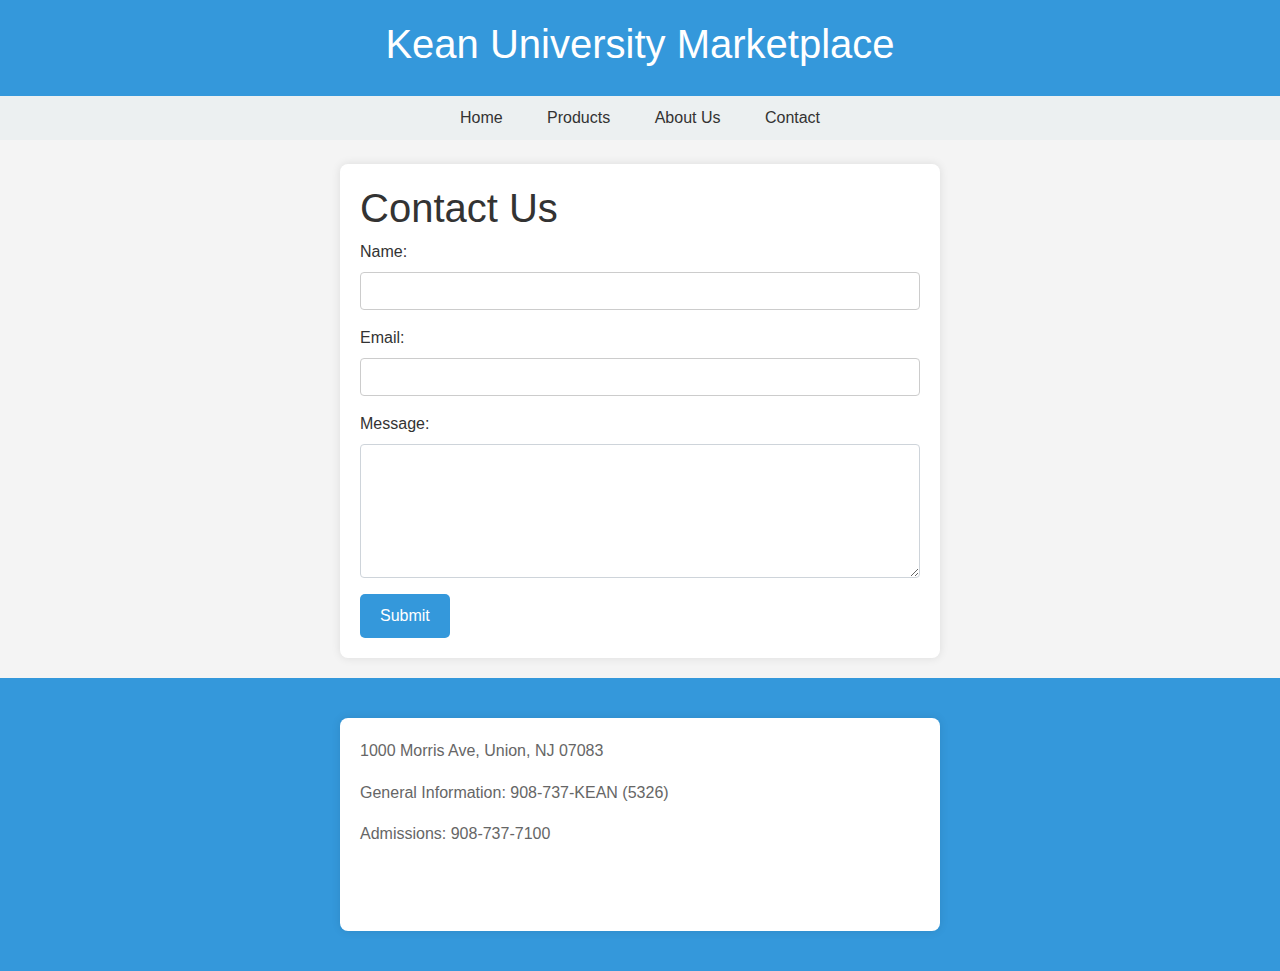
<file: Senior Project/contactus.html>
<!DOCTYPE html>
<html lang="en">
<head>
    <meta charset="UTF-8">
    <meta name="viewport" content="width=device-width, initial-scale=1.0">
    <title>Kean University Marketplace</title>
    <!-- Include Bootstrap CSS -->
    <link rel="stylesheet" href="https://stackpath.bootstrapcdn.com/bootstrap/4.3.1/css/bootstrap.min.css">
     <link rel="stylesheet" href="style.css">
    <style>
        body {
            font-family: Arial, sans-serif;
            margin: 0;
            padding: 0;
            position: relative;
            background-color: #f4f4f4;
            color: #333; /* Dark Grey */
        }

        header {
            background-color: #3498db; /* Blue */
            color: #fff;
            padding: 20px;
            text-align: center;
        }

        nav {
            background-color: #ecf0f1; /* Light Grey */
            padding: 10px;
            text-align: center;
        }

        nav a {
            color: #333; /* Dark Grey */
            text-decoration: none;
            padding: 10px;
            margin: 0 10px;
            transition: color 0.3s ease; /* Add smooth transition */
        }

        nav a:hover {
            color: #3498db; /* Blue on hover */
        }

        .container {
            max-width: 600px;
            margin: 20px auto;
            background-color: #fff;
            border-radius: 8px;
            box-shadow: 0 0 10px rgba(0, 0, 0, 0.1);
            padding: 20px;
        }

        input[type=text], input[type=email], textarea {
            width: 100%;
            padding: 10px;
            border: 1px solid #ccc;
            border-radius: 4px;
            box-sizing: border-box;
            margin-bottom: 10px;
            resize: vertical;
        }

        button {
            background-color: #3498db;
            color: #fff;
            padding: 10px 20px;
            border: none;
            border-radius: 4px;
            cursor: pointer;
            transition: background-color 0.3s ease; /* Add smooth transition */
        }

        button:hover {
            background-color: #217dbb; /* Darker Blue on hover */
        }

    
    </style>
</head>
<body>

<header>
    <h1>Kean University Marketplace</h1>
</header>

<nav>
    <a href="homepage.html">Home</a>
    <a href="#">Products</a>
    <a href="aboutus.html">About Us</a>
    <a href="contactus.html">Contact</a>
</nav>

<div class="container mt-4">
    <h1>Contact Us</h1>
    <form action="contactus.php" method="POST">
        <div class="form-group">
            <label for="name">Name:</label>
            <input type="text" class="form-control" id="name" name="name" required>
        </div>
        <div class="form-group">
            <label for="email">Email:</label>
            <input type="email" class="form-control" id="email" name="email" required>
        </div>
        <div class="form-group">
            <label for="message">Message:</label>
            <textarea class="form-control" id="message" name="message" rows="5" required></textarea>
        </div>
        <button type="submit" class="btn btn-primary">Submit</button>
    </form>
</div>
    <footer class="footer">
    <div class="container">
        <div class="contact-info">
            <p><i class="fas fa-map-marker-alt"></i> 1000 Morris Ave, Union, NJ 07083</p>
            <p><i class="fas fa-phone"></i> General Information: 908-737-KEAN (5326)</p>
            <p><i class="fas fa-phone"></i> Admissions: 908-737-7100</p>
        </div>
        <div class="footer-links">
            <a href="https://www.kean.edu" target="_blank">Kean University Website</a>
            <a href="https://www.facebook.com/KeanUniversity" target="_blank"><i class="fab fa-facebook-f"></i> Facebook</a>
            <a href="https://twitter.com/KeanUniversity" target="_blank"><i class="fab fa-twitter"></i> Twitter</a>
            <a href="https://www.instagram.com/keanuniversity/" target="_blank"><i class="fab fa-instagram"></i> Instagram</a>
            <a href="https://www.linkedin.com/school/kean-university/" target="_blank"><i class="fab fa-linkedin-in"></i> LinkedIn</a>
            <a href="https://www.youtube.com/user/KeanUniversity" target="_blank"><i class="fab fa-youtube"></i> YouTube</a>
        </div>
    </div>
</footer>
</file>
<file: Senior Project/style.css>
body {
            font-family: 'Segoe UI', Tahoma, Geneva, Verdana, sans-serif;
            margin: 0;
            padding: 0;
            background-color: #f4f4f4;
        }

        header {
            background-color: #3498db;
            color: #fff;
            padding: 20px 0;
            text-align: center;
        }

        nav {
            background-color: #ecf0f1;
            color: #333;
            padding: 10px 0;
            text-align: center;
        }

        nav a {
            color: #333;
            text-decoration: none;
            padding: 10px 20px;
            margin: 0 10px;
            transition: color 0.3s ease;
        }

        nav a:hover {
            color: #3498db;
        }

        section {
            display: flex;
            flex-wrap: wrap;
            justify-content: space-around;
            padding: 20px;
            margin-top: 20px;
        }

        .product-card {
            background-color: #fff;
            border: 1px solid #ddd;
            border-radius: 8px;
            box-shadow: 0 4px 8px rgba(0, 0, 0, 0.1);
            margin: 10px;
            padding: 20px;
            width: 300px;
            text-align: center;
            transition: transform 0.3s ease;
        }

        .product-card:hover {
            transform: translateY(-5px);
        }

        .product-image {
            max-width: 100%;
            height: auto;
            border-radius: 8px;
            margin-bottom: 15px;
        }

        .product-title {
            font-size: 1.2rem;
            font-weight: bold;
            margin-bottom: 10px;
        }

        .product-description {
            font-size: 0.9rem;
            margin-bottom: 15px;
            color: #666;
        }

        .product-price {
            font-size: 1.1rem;
            font-weight: bold;
            color: #3498db;
        }

        .add-to-cart-button {
            background-color: #3498db;
            color: #fff;
            border: none;
            border-radius: 5px;
            padding: 10px 20px;
            cursor: pointer;
            transition: background-color 0.3s ease;
        }

        .add-to-cart-button:hover {
            background-color: #217dbb;
        }

        footer {
            background-color: #3498db;
            color: #fff;
            padding: 20px 0;
            text-align: center;
        }

html {
    height: 100%;
}
.logo {
    width: 150px; /* Adjust the width as needed */
    margin-right: 20px; /* Adjust the margin as needed */
    float: left; /* Align the logo to the left */
}


.member-details {
    padding: 15px;
    background-color: #fff;
    border: 1px solid #eee;
    border-radius: 5px;
    box-shadow: 0 2px 4px rgba(0, 0, 0, 0.1);
    transition: box-shadow 0.3s ease;
}

.member-details:hover {
    box-shadow: 0 4px 8px rgba(0, 0, 0, 0.1);
}

.team-member {
    text-align: center;
    margin-bottom: 30px;
}

.team-member img {
    border-radius: 50%;
    max-width: 150px;
    height: 150px;
    margin-bottom: 15px;
}

.team-member h3 {
    margin-bottom: 5px;
}

.team-member p {
    color: #666;
    margin: 0;
}
body {
    font-family: 'Arial', sans-serif;
    margin: 0;
    padding: 0;
    background-color: #f9f9f9;
    color: #333; /* Dark Grey */
    
    display: flex;
    flex-direction: column;
    min-height: 100vh;
    margin: 0; /* Removes default margin */
}
.container {
    flex: 1; /* Allows container to expand to fill available space */
}

header {
    background-color: #3498db; /* Blue */
    color: #fff;
    padding: 20px;
    text-align: center;
}

nav {
    background-color: #ecf0f1; /* Light Grey */
    color: #333; /* Dark Grey */
    padding: 10px;
    text-align: center;
}

nav a {
    color: #333; /* Dark Grey */
    text-decoration: none;
    padding: 10px;
    margin: 0 10px;
    transition: color 0.3s ease; /* Add smooth transition */
}

nav a:hover {
    color: #3498db; /* Blue on hover */
}

section {
    padding: 40px 0;
    text-align: center;
}

/* CSS for the "About Us" section */
#about .about-content {
    max-width: 800px;
    margin: auto;
    padding: 40px;
    background-color: #f9f9f9; /* Light Grey Background */
    border-radius: 10px;
    box-shadow: 0 0 10px rgba(0, 0, 0, 0.1); /* Soft Shadow */
}

#about .about-content h2 {
    color: #3498db; /* Blue Header */
    font-size: 28px;
    margin-bottom: 20px;
}

#about .about-content p {
    font-size: 18px;
    line-height: 1.6;
    color: #666; /* Dark Grey Text */
}


.team-member {
    text-align: center;
    margin-bottom: 40px;
}

 .footer {
            background-color: #3498db; /* Blue */
            color: #fff;
            padding: 20px 0;
            text-align: center;
            display: flex;
            justify-content: space-between;
            align-items: flex-start;
        }

        .contact-info {
            text-align: left;
        }

        .footer-links {
            text-align: right;
        }

        .footer-links a {
            color: #fff;
            text-decoration: none;
            margin: 0 10px;
        }

        .footer-links a:hover {
            color: #f0f0f0; /* Light Grey on hover */
        }

.map-container {
    display: flex;
    justify-content: center;
    align-items: center;
    height: 60vh; /* Adjust the height as needed */
    margin-top: 40px; /* Adjust the margin as needed */
    position: relative;
}

.map-container iframe {
    border: 2px solid #3498db;
    border-radius: 10px;
}

 h2, h3 {
    color: #3498db; /* Blue */
}

p {
    font-size: 16px;
    line-height: 1.6;
    color: #666; /* Dark Grey */
}

/* Technical Support Section Styles */
#technical-support {
    background-color: #f9f9f9;
    padding: 60px 0;
    text-align: center;
}

#technical-support h2 {
    margin-bottom: 30px;
}

#technical-support p {
    margin-bottom: 30px;
}

#technical-support .btn {
    background-color: #3498db;
    color: #fff;
    padding: 10px 20px;
    border: none;
    border-radius: 5px;
    font-size: 16px;
    cursor: pointer;
    transition: background-color 0.3s ease;
}

#technical-support .btn:hover {
    background-color: #2978a0;
}

/* Add this CSS for popup styling */
.popup {
    display: none;
    position: fixed;
    top: 0;
    left: 0;
    width: 100%;
    height: 100%;
    background-color: rgba(0, 0, 0, 0.5);
    z-index: 9999;
}

.popup-content {
    background-color: #fff;
    border-radius: 5px;
    padding: 20px;
    width: 80%;
    max-width: 600px;
    position: absolute;
    top: 50%;
    left: 50%;
    transform: translate(-50%, -50%);
}

.popup h3 {
    color: #3498db; /* Blue */
}

.popup p {
    margin-bottom: 10px;
}

.popup-close {
    position: absolute;
    top: 10px;
    right: 10px;
    cursor: pointer;
}
/* Add this CSS to style the close button */
.btn {
    background-color: #3498db; /* Blue */
    color: #fff;
    border: none;
    padding: 10px 20px;
    cursor: pointer;
    border-radius: 5px;
    font-size: 16px;
    transition: background-color 0.3s ease;
}

.btn:hover {
    background-color: #2980b9; /* Darker Blue on hover */
}

.popup-content .btn {
    margin-top: 20px; /* Adjust margin as needed */
}
</file>
